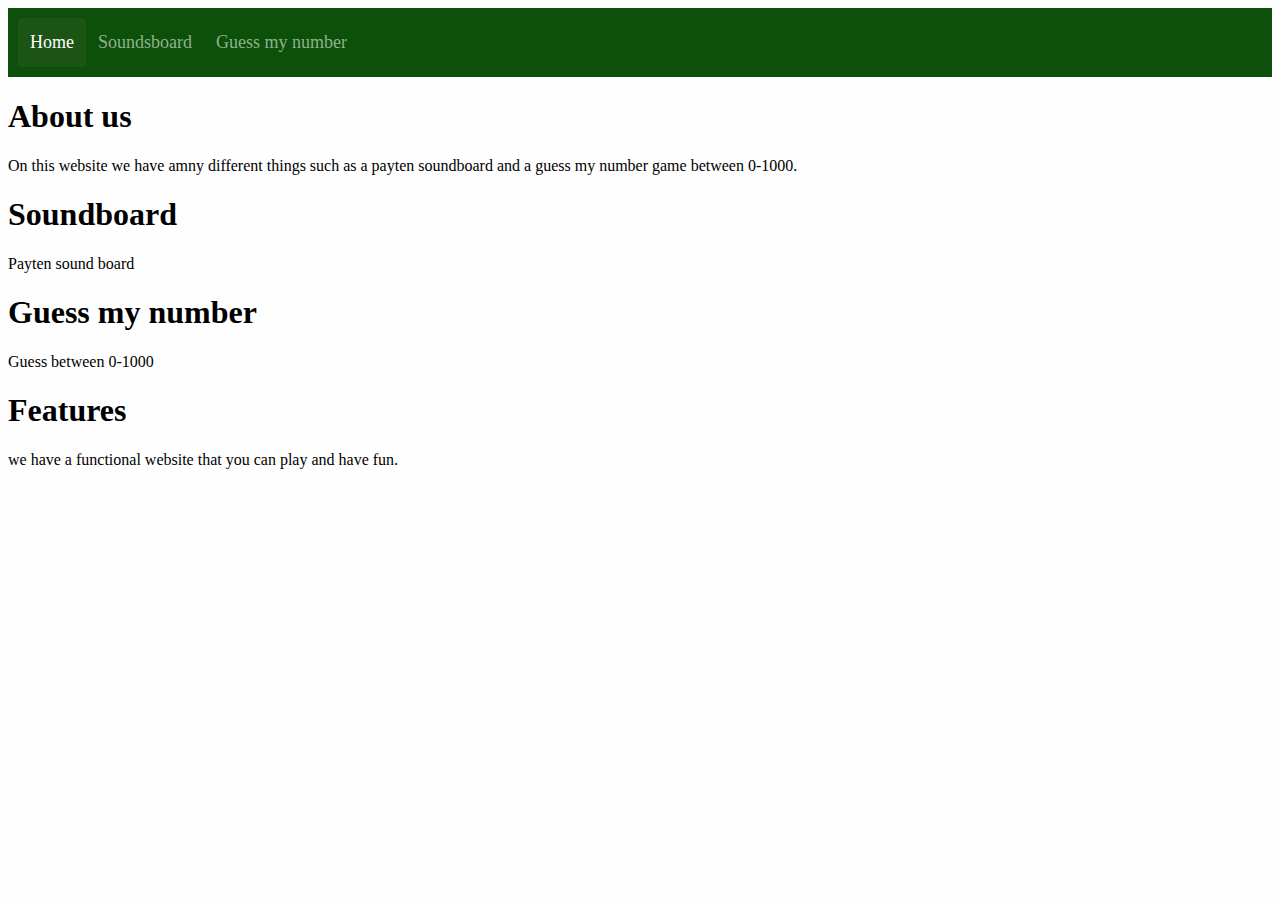
<file: index.html>
<!DOCTYPE html>
<html lang="en">
<head>
    <meta charset="UTF-8">
    <meta name="viewport" content="width=device-width, initial-scale=1.0">
    <title>Document</title>
    <link rel= "stylesheet" href="style.css">
</head>
<body>
    <!--this the header and the nav bar-->
<div class="header">
    <div class="header-center">
      <a class="active" href="#home">Home</a>
      
      <a href="soundboard.html">Soundsboard</a>
      <a href="guess my number.html">Guess my number</a>
    </div>
   </div>
<!-- First Page -->
<a name="home"> </a>
<div class=" -----">
 <h1>About us</h1>
 <p>On this website we have amny different things such as a payten soundboard and a guess my
  number game between 0-1000.
 </p>
</section>
</div>

<!-- Second Page -->
<a name="soundboard"></a>
<div class="soundboard.html">
 <h1>Soundboard</h1>
 <p>Payten sound board</p>
</section>
</div>
    
<!-- Third Page -->
<a name="guess my number"></a>
<div class="guess my number">
 <h1>Guess my number</h1>
 <p>Guess between 0-1000</p>
 </section>
</div>

<!-- fourth Page -->
<a name="privacy"></a>
<div class="fourthpage">
 <h1>Features</h1>
 <p>we have a functional website that you can play and have fun.</p>
 </section>
</div>
</body>
</file>
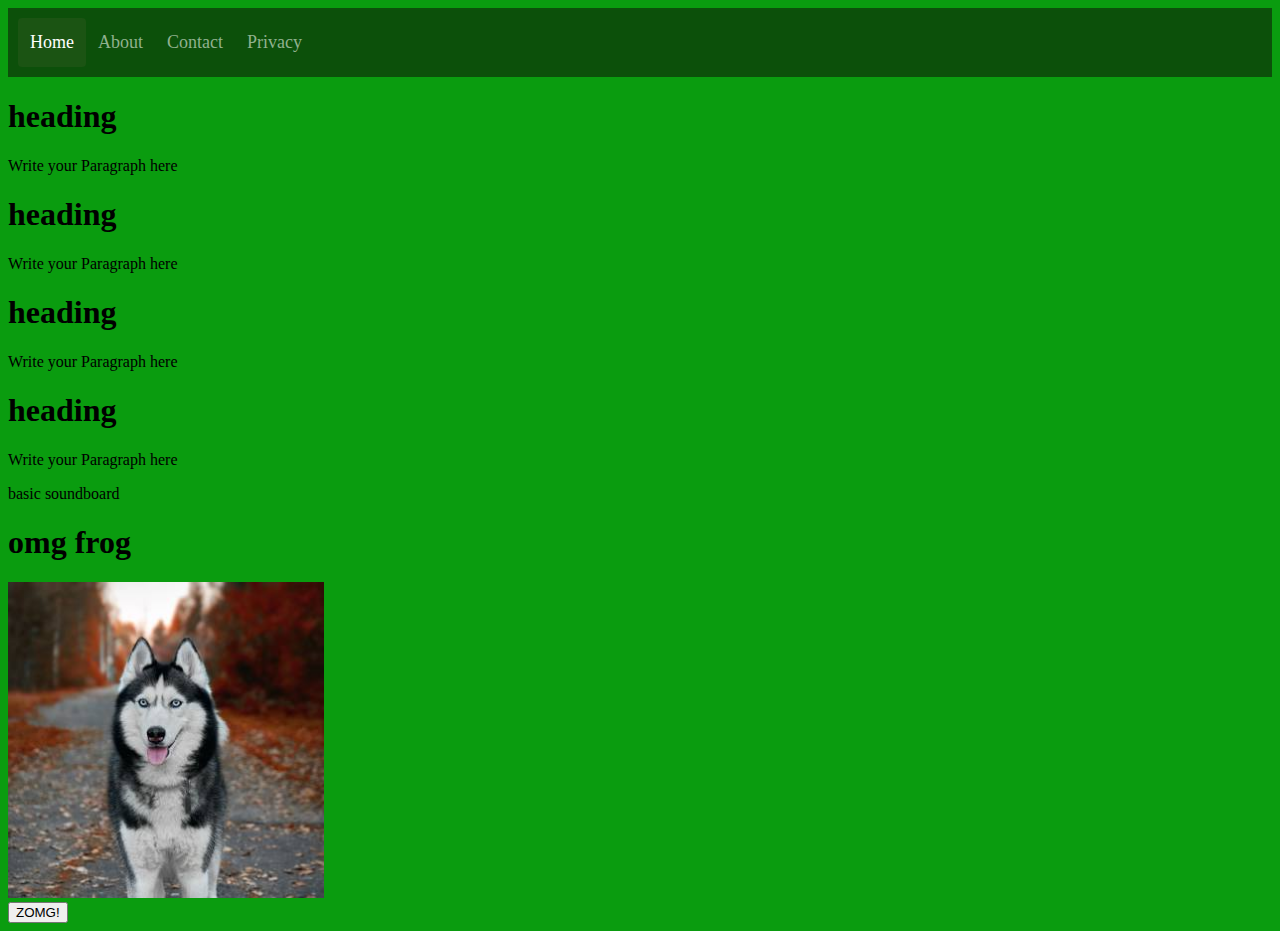
<file: hello/index.html>
<!DOCTYPE html>
<html lang="en">
<head>
    <meta charset="UTF-8">
    <meta name="viewport" content="width=device-width, initial-scale=1.0">
    <title>Document</title>
    <link rel= "stylesheet" href="style.css">
</head>
<body>
    <!--this the header and the nav bar-->
<div class="header">
    <div class="header-center">
      <a class="active" href="#home">Home</a>
      <a href="#about">About</a>
      <a href="#contact">Contact</a>
      <a href="#Privacy">Privacy</a>
    </div>
   </div>
<!-- First Page -->
<a name="home"> </a>
<div class="firstpage">
 <h1>heading</h1>
 <p>Write your Paragraph here</p>
</section>
</div>

<!-- Second Page -->
<a name="about"></a>
<div class="secondpage">
 <h1>heading</h1>
 <p>Write your Paragraph here</p>
</section>
</div>
    
<!-- Third Page -->
<a name="contact"></a>
<div class="thirdpage">
 <h1>heading</h1>
 <p>Write your Paragraph here</p>
 </section>
</div>

<!-- fourth Page -->
<a name="privacy"></a>
<div class="fourthpage">
 <h1>heading</h1>
 <p>Write your Paragraph here</p>
 </section>
</div>
<meta charset="UTF-8">
<meta name="viewport" content="width=device-width, initial-scale=1.0">
<titl<e>basic soundboard</title>
<script type="text/javascript">
    function play_sound(clicked_id) {
      var audio = new Audio(clicked_id + ".mp3");
      audio.play();
    }
  </script>
</head>
<body>

<h1>omg frog</h1>
<div>
<img src = "images/dog.jpeg" alt="cliffey" height="25%" width="25%" >
</div>
<button id="bark" onClick="play_sound(this.id)">ZOMG!</button>



</body>
</html>
</file>
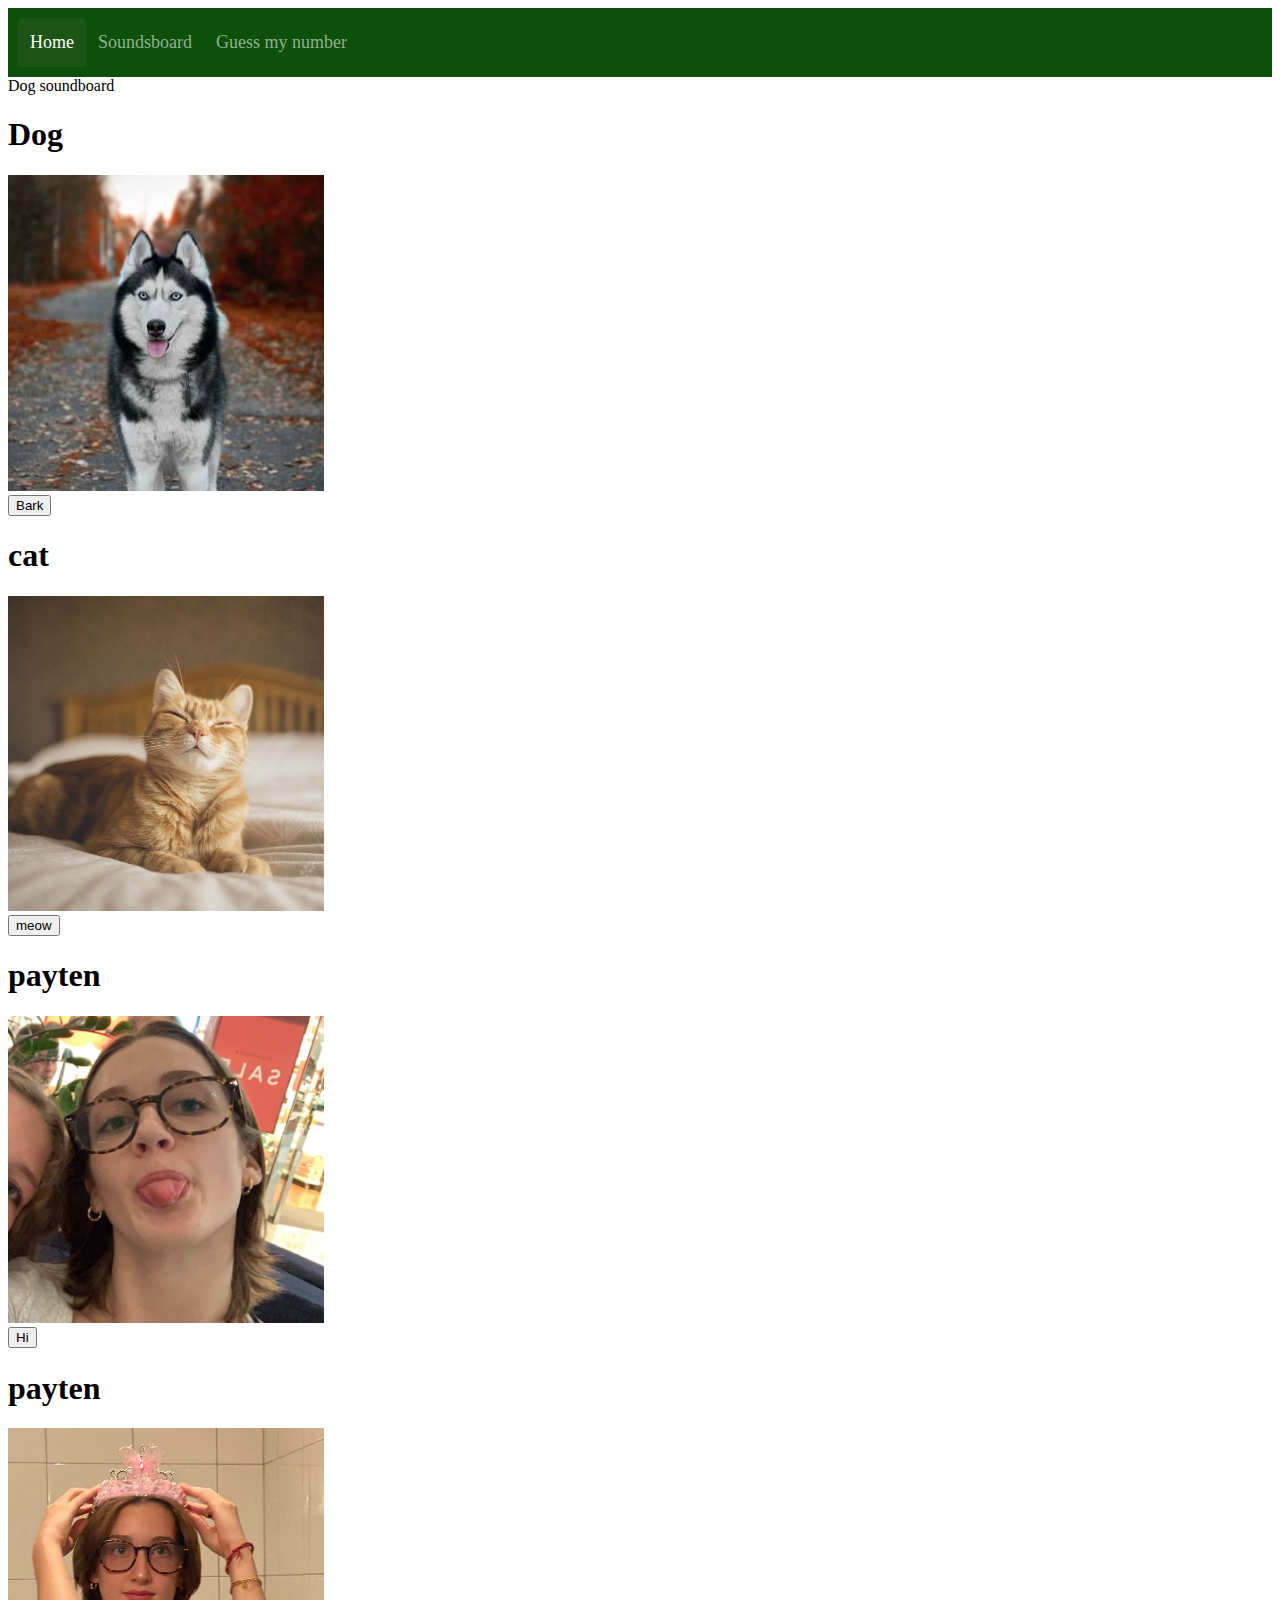
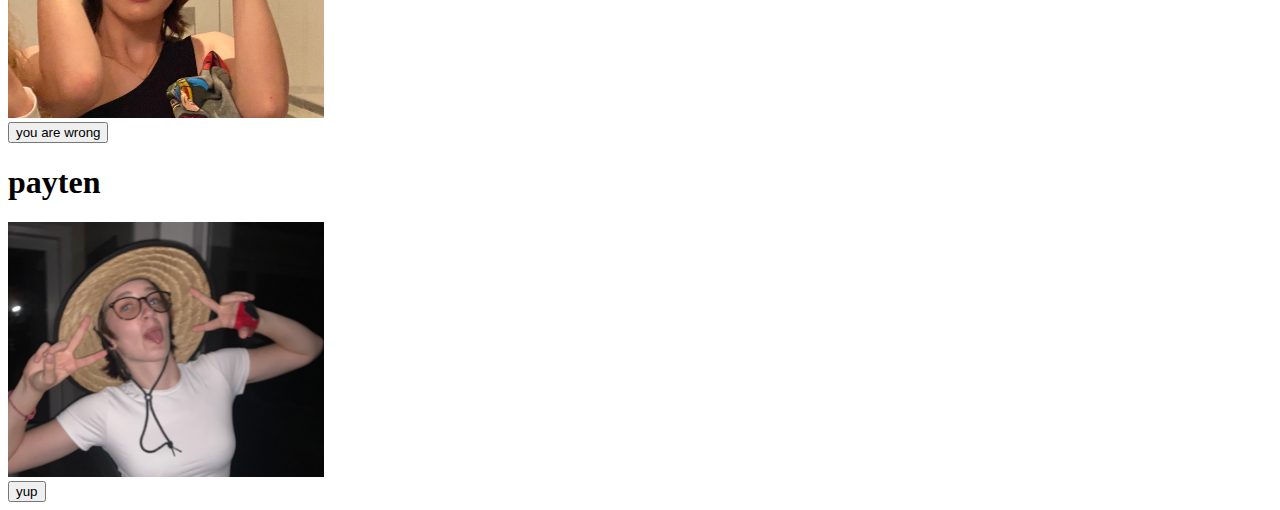
<file: soundboard.html>
<!DOCTYPE html>
<html lang="en">
<head>
    <meta charset="UTF-8">
    <meta name="viewport" content="width=device-width, initial-scale=1.0">
    <title>Document</title>
</head>
<body>
       <!--this the header and the nav bar-->
<div class="header">
    <div class="header-center">
      <a class="active" href="index.html">Home</a>

      <a href="soundboard.html">Soundsboard</a>
      <a href="guess my number.html">Guess my number</a>
    </div>
   </div>
   <link rel= "stylesheet" href="soundboard.css">
<meta name="viewport" content="width=device-width, initial-scale=1.0">
<titl<e>Dog soundboard</title>
<script type="text/javascript">
    function play_sound(clicked_id) {
      var audio = new Audio(clicked_id + ".mp3");
      audio.play();
    }
  </script>
</head>
<body>

<h1>Dog</h1>
<div>
<img src = "images/dog.jpeg" alt="cliffey" height="25%" width="25%" >
</div>
<button id="bark" onClick="play_sound(this.id)">Bark</button>

<h1>cat</h1>
<div>
<img src = "images/cat.jpeg" alt="cliffey" height="25%" width="25%" >
</div>
<button id="cat" onClick="play_sound(this.id)">meow</button>

<h1>payten</h1>
<div>
<img src = "images/payten 1.jpeg" alt="cliffey" height="25%" width="25%" >
</div>
<button id="1" onClick="play_sound(this.id)">Hi</button>

<h1>payten</h1>
<div>
<img src = "images/payten 2.jpeg" alt="cliffey" height="25%" width="25%" >
</div>
<button id="2" onClick="play_sound(this.id)">you are wrong</button>

<h1>payten</h1>
<div>
<img src = "images/payten 3.jpeg" alt="cliffey" height="25%" width="25%" >
</div>
<button id="3" onClick="play_sound(this.id)">yup</button>



</body>
</html>
</body>
</html>
</file>
<file: style.css>
body {
    background-color: #fffefe;
   }
    <!--header-->
   .logo {
    width: 100%;
    max-width: 400px;
    height: auto;
   }
   .header {
    overflow: hidden;
    background-color: #0c500a;
    padding: 10px 10px;
   }
   .header a {
    float: left;
    color: rgb(144, 177, 142);
    text-align: center;
    padding: 12px;
    text-decoration: none;
    font-size: 18px;
    line-height: 25px;
    border-radius: 4px;
    font-family: Georgia, 'Times New Roman', Times, serif;
   }
   .header a:hover {
    background-color: #103415;
    color: rgb(255, 255, 255);
   }
   .header a.active {
    background-color: rgb(27, 84, 19);
    color: rgb(255, 255, 255);
   }
   .header-right {
    float: right;
   }
   @media screen and (max-width: 500px) {
    .header a {
      float: none;
      display: block;
      text-align: left;
    }
     .header-right {
      float: none;}}
</file>
<file: hello/style.css>
body {
    background-color: rgb(10, 156, 15);
   }
    <!--header-->
   .logo {
    width: 100%;
    max-width: 400px;
    height: auto;
   }
   .header {
    overflow: hidden;
    background-color: #0c500a;
    padding: 10px 10px;
   }
   .header a {
    float: left;
    color: rgb(144, 177, 142);
    text-align: center;
    padding: 12px;
    text-decoration: none;
    font-size: 18px;
    line-height: 25px;
    border-radius: 4px;
    font-family: Georgia, 'Times New Roman', Times, serif;
   }
   .header a:hover {
    background-color: #103415;
    color: rgb(255, 255, 255);
   }
   .header a.active {
    background-color: rgb(27, 84, 19);
    color: rgb(255, 255, 255);
   }
   .header-right {
    float: right;
   }
   @media screen and (max-width: 500px) {
    .header a {
      float: none;
      display: block;
      text-align: left;
    }
     .header-right {
      float: none;}}
</file>
<file: soundboard.css>
body {
    background-color: rgb();
   }
    <!--header-->
   .logo {
    width: 100%;
    max-width: 400px;
    height: auto;
   }
   .header {
    overflow: hidden;
    background-color: #0c500a;
    padding: 10px 10px;
   }
   .header a {
    float: left;
    color: rgb(144, 177, 142);
    text-align: center;
    padding: 12px;
    text-decoration: none;
    font-size: 18px;
    line-height: 25px;
    border-radius: 4px;
    font-family: Georgia, 'Times New Roman', Times, serif;
   }
   .header a:hover {
    background-color: #103415;
    color: rgb(255, 255, 255);
   }
   .header a.active {
    background-color: rgb(27, 84, 19);
    color: rgb(255, 255, 255);
   }
   .header-right {
    float: right;
   }
   @media screen and (max-width: 500px) {
    .header a {
      float: none;
      display: block;
      text-align: left;
    }
     .header-right {
      float: none;}}
</file>
